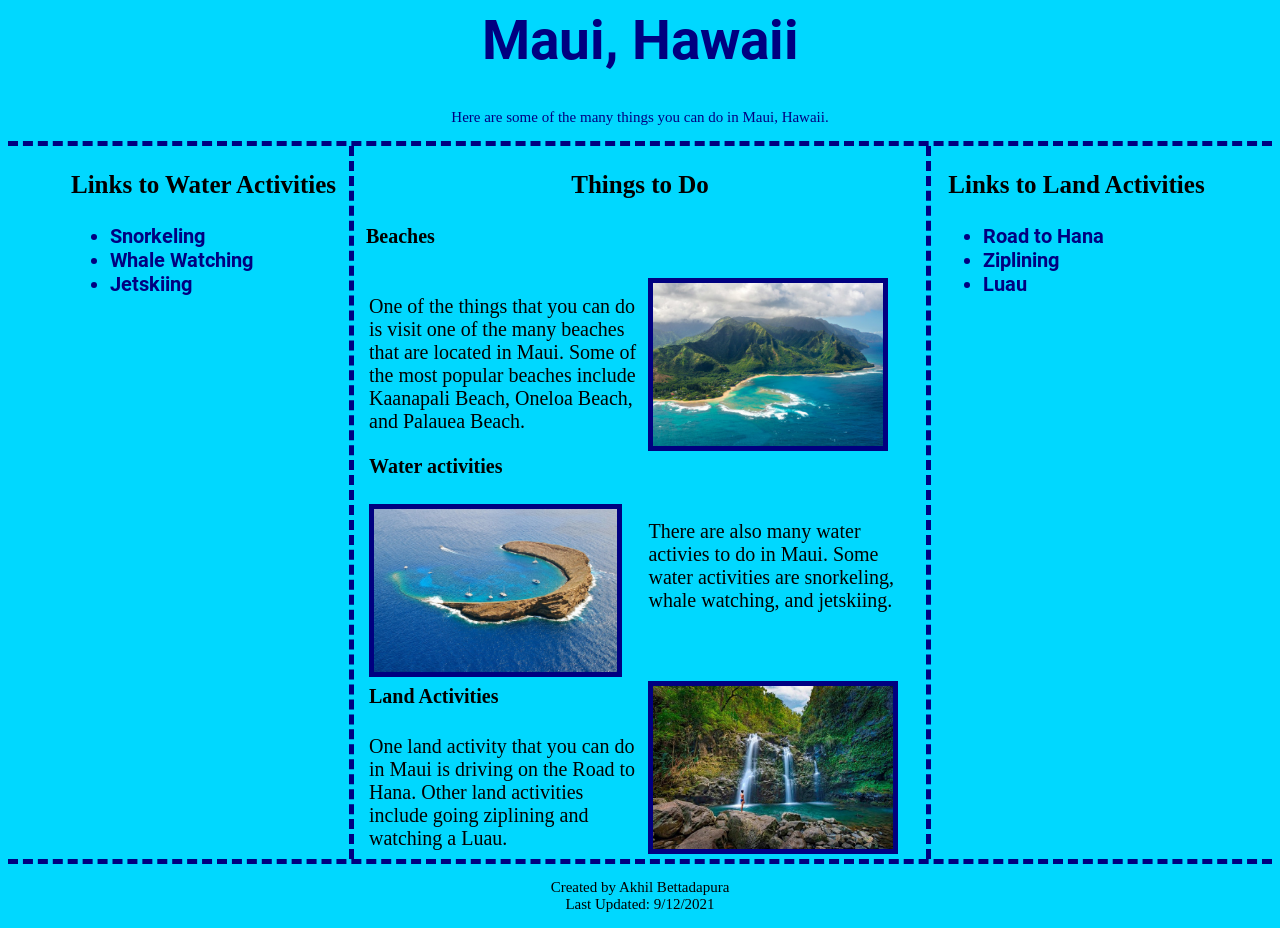
<file: index.html>
<html>
  <head>
    <title>Maui Tour Guide </title>
    <link href="bootstrap-grid.min.css" rel="stylesheet">
    <link href="tourismStyle.css" rel="stylesheet">
    <link href="obnoxious.css" rel="stylesheet">
  </head>

  <body>


    <div id="top">
      <center>
        <h1 >Maui, Hawaii</h1>
        <p id="para1" class="fontalicious"> Here are some of the many things you can do in Maui, Hawaii.</p>
        </center>
    </div>
  </body>


    <!--bootstrap happens HERE-->
    <div id="div1"class="container">
        <div class="row">
          <div class="col-sm-3">
            <center>
            <h3>Links to Water Activities</h3>
          </center>
            <ul>
              <li><a href="https://mauisnorkeling.com/">Snorkeling</a></li>
              <li><a href="https://www.makaiadventures.com/">Whale Watching</a></li>
              <li><a href="https://mauiwatersports.com/jetski/">Jetskiing</a></li>
            </ul>
      </div>

      <div id="div2"class="col-sm-6">
      <center>
          <h3>Things to Do</h3>
        </center>
          <td><h4>Beaches</h4></td>
          <table>
            <tr>
              <td><p>One of the things
                that you can do is visit one of the many beaches that are located in Maui.
                Some of the most popular beaches include Kaanapali Beach, Oneloa Beach,
                and Palauea Beach.
              </p></td>
              <td><img src="hawaiimain.jpg" id="img1" height="l62.67px" width="230px" ></td>
            </tr>

            <tr>
              <td><h4>Water activities</h4><img src="water.jpg"height="162.67px"width="243.1px"></td>
              <td><p>There are also many water activies to do in Maui. Some water activities are
                snorkeling, whale watching, and jetskiing.   </p></td>
            </tr>
            <td><h4>Land Activities</h4>
              <p>One land activity that you can do in Maui is driving on the Road to Hana. Other land activities include going ziplining
                and watching a Luau.</p>
              <td><img src="hana.jpg" height="162.67" width="240px"></td>
            <tr>

            </tr>
        </table>
        </center>
      </div>

      <div id="div3"class="col-sm-3">
        <center>
        <h3>Links to Land Activities</h3>
        </center>
        <ul>
          <li><a href="https://roadtohana.com/">Road to Hana</a></li>
          <li><a href="http://www.mauizipline.com/">Ziplining</a></li>
          <li><a href="https://oldlahainaluau.com/">Luau</a></li>
        </ul>
      
      </div>

      </div>
        </div>
        <div id="lastdiv">
          <center>
          <p id="para2"> Created by Akhil Bettadapura
            <br>Last Updated: 9/12/2021</p>
        </center>
        </div>
  </body>
</html>
</file>
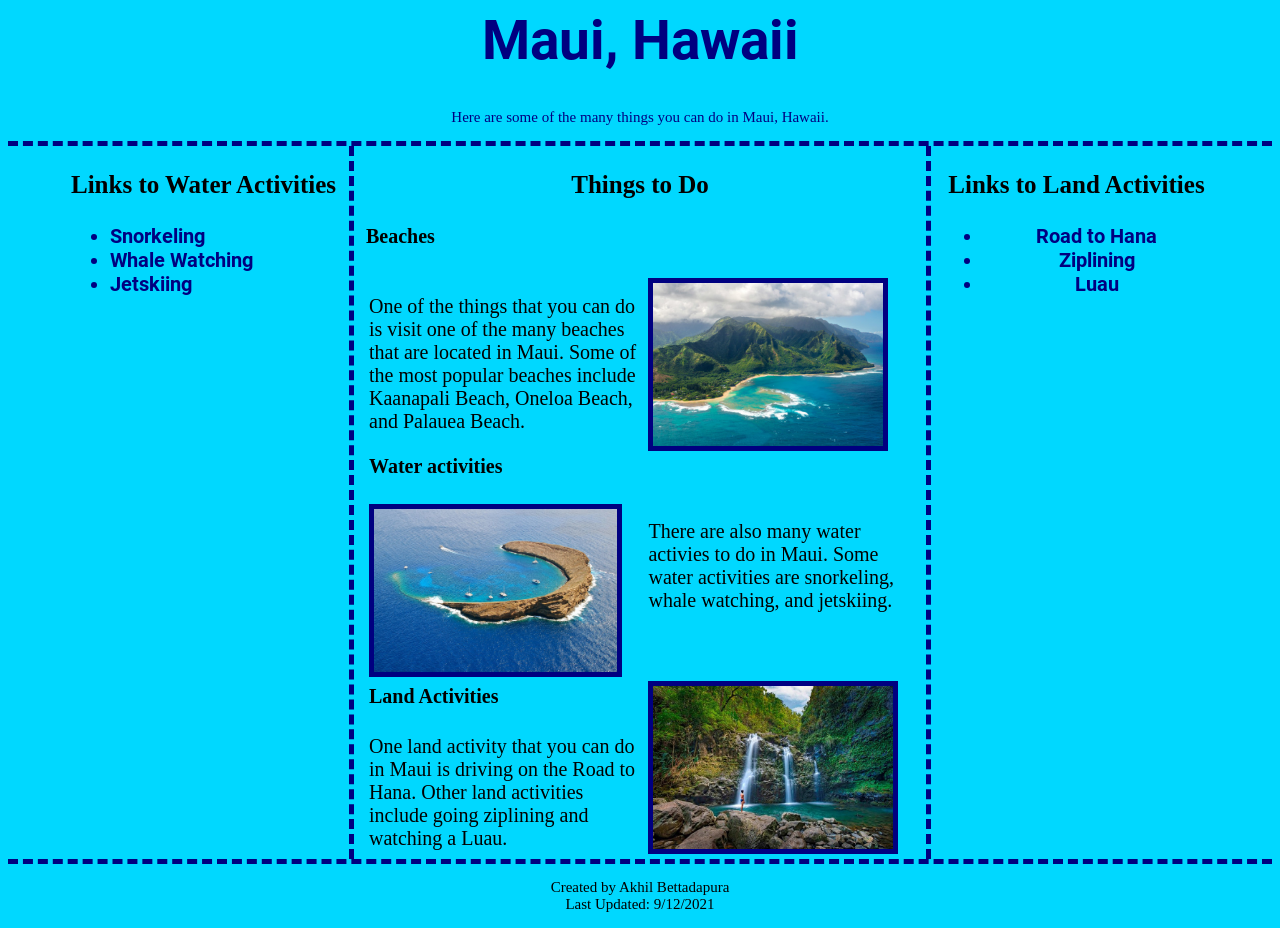
<file: bootstrapexample.html>
<html>
  <head>
    <title>Maui Tour Guide </title>
    <link href="bootstrap-grid.min.css" rel="stylesheet">
    <link href="tourismStyle.css" rel="stylesheet">
    <link href="obnoxious.css" rel="stylesheet">
  </head>

  <body>


    <div id="top">
      <center>
        <h1 >Maui, Hawaii</h1>
        <p id="para1" class="fontalicious"> Here are some of the many things you can do in Maui, Hawaii.</p>
        </center>
    </div>
  </body>


    <!--bootstrap happens HERE-->
    <div id="div1"class="container">
        <div class="row">
          <div class="col-sm-3">
            <center>
            <h3>Links to Water Activities</h3>
          </center>
            <ul>
              <li><a href="https://mauisnorkeling.com/">Snorkeling</a></li>
              <li><a href="https://www.makaiadventures.com/">Whale Watching</a></li>
              <li><a href="https://mauiwatersports.com/jetski/">Jetskiing</a></li>
            </ul>
      </div>

      <div id="div2"class="col-sm-6">
      <center>
          <h3>Things to Do</h3>
        </center>
          <td><h4>Beaches</h4></td>
          <table>
            <tr>
              <td><p>One of the things
                that you can do is visit one of the many beaches that are located in Maui.
                Some of the most popular beaches include Kaanapali Beach, Oneloa Beach,
                and Palauea Beach.
              </p></td>
              <td><img src="hawaiimain.jpg" id="img1" height="l62.67px" width="230px" ></td>
            </tr>

            <tr>
              <td><h4>Water activities</h4><img src="water.jpg"height="162.67px"width="243.1px"></td>
              <td><p>There are also many water activies to do in Maui. Some water activities are
                snorkeling, whale watching, and jetskiing.   </p></td>
            </tr>
            <td><h4>Land Activities</h4>
              <p>One land activity that you can do in Maui is driving on the Road to Hana. Other land activities include going ziplining
                and watching a Luau.</p>
              <td><img src="hana.jpg" height="162.67" width="240px"></td>
            <tr>

            </tr>
        </table>
        </center>
      </div>

      <div id="div3"class="col-sm-3">
        <center>
        <h3>Links to Land Activities</h3>
        <ul>
          <li><a href="https://roadtohana.com/">Road to Hana</a></li>
          <li><a href="http://www.mauizipline.com/">Ziplining</a></li>
          <li><a href="https://oldlahainaluau.com/">Luau</a></li>
        </ul>
        </center>
      </div>

      </div>
        </div>
        <div id="lastdiv">
          <center>
          <p id="para2"> Created by Akhil Bettadapura
            <br>Last Updated: 9/12/2021</p>
        </center>
        </div>
  </body>
</html>
</file>
<file: tourismStyle.css>
@font-face {
font-family: roboto;
src: url(Roboto-Bold.ttf);
}



#top{
border-bottom: 5px dashed navy;
  background-color: #00D8FF;
}
a{
  text-decoration: none;
  font-family: roboto;
  color: navy;
}
h1{
color: navy;
font-family: roboto;
font-size: 55px;
}
 #para1{
   font-family: cursive;
   font-size:15px;
   color:navy;
 }


img{
  border: 5px solid navy;
}

p{
  font-size: 20px;
}

h4{
  font-size: 20px;
}
#para2{
  font-size:15px;
}

#div2{
  border-left: 5px dashed navy;
  border-right: 5px dashed navy;
}

body{
  background-color: #00D8FF;
}
#lastdiv{

  border-top: 5px dashed navy;
}
ul{
  color: navy;
  font-size: 20px;
}

h3{
font-size: 25px;
}
</file>
<file: obnoxious.css>
@keyframes fontalicious {
  0% {
    font-family: helvetica;
  }
  10% {
    font-family: times;
  }
  20% {
    font-family: fantasy;
  }
  30% {
    font-family: monospace;
  }
  40% {
    font-family: Palatino;
  }
  50% {
    font-family: Tahoma;
  }
  60% {
    font-family: impact;
  }
  70% {
    font-family: cursive;
  }
  80% {
    font-family: monospace;
  }
  90% {
    font-family: fantasy;
  }
  99% {
    font-family: futura;
  }
  100% {
  }
}

.fontalicious {
  animation-name: fontalicious;
  animation-iteration-count: 4;
  animation-duration: 1s;
}

/**
 * Animations
 */
.animated {
  animation-fill-mode: both;
}

/**
 * Intensifies
 * - Slowly increases in shaking and madness
 */
@keyframes intensifies {
  0% {
    transform: translate(1px, 1px) scale(1);
  }
  1% {
    transform: translate(-1px, -1px) scale(1.02);
  }
  2% {
    transform: translate(1px, 2px) scale(1.04);
  }
  3% {
    transform: translate(-3px, -1px) scale(1.06);
  }
  4% {
    transform: translate(3px, 3px) scale(1.08);
  }
  5% {
    transform: translate(-4px, -5px) scale(1.1);
  }
  6% {
    transform: translate(4px, 4px) scale(1.12);
  }
  7% {
    transform: translate(-1px, -2px) scale(1.14);
  }
  8% {
    transform: translate(5px, 1px) scale(1.16);
  }
  9% {
    transform: translate(-4px, -10px) scale(1.18);
  }
  10% {
    transform: translate(7px, 7px) scale(1.2);
  }
  11% {
    transform: translate(-8px, -7px) scale(1.22);
  }
  12% {
    transform: translate(1px, 8px) scale(1.24);
  }
  13% {
    transform: translate(-2px, -10px) scale(1.26);
  }
  14% {
    transform: translate(14px, 7px) scale(1.28);
  }
  15% {
    transform: translate(-14px, -6px) scale(1.3);
  }
  16% {
    transform: translate(2px, 6px) scale(1.32);
  }
  17% {
    transform: translate(-16px, -4px) scale(1.34);
  }
  18% {
    transform: translate(11px, 12px) scale(1.36);
  }
  19% {
    transform: translate(-4px, -17px) scale(1.38);
  }
  20% {
    transform: translate(12px, 7px) scale(1.4);
  }
  21% {
    transform: translate(-11px, -13px) scale(1.42);
  }
  22% {
    transform: translate(4px, 22px) scale(1.44);
  }
  23% {
    transform: translate(-13px, -24px) scale(1.46);
  }
  24% {
    transform: translate(23px, 5px) scale(1.48);
  }
  25% {
    transform: translate(-15px, -16px) scale(1.5);
  }
  26% {
    transform: translate(16px, 7px) scale(1.52);
  }
  27% {
    transform: translate(-25px, -11px) scale(1.54);
  }
  28% {
    transform: translate(25px, 20px) scale(1.56);
  }
  29% {
    transform: translate(-16px, -20px) scale(1.58);
  }
  30% {
    transform: translate(12px, 23px) scale(1.6);
  }
  31% {
    transform: translate(-15px, -18px) scale(1.62);
  }
  32% {
    transform: translate(3px, 27px) scale(1.64);
  }
  33% {
    transform: translate(-18px, -14px) scale(1.66);
  }
  34% {
    transform: translate(14px, 9px) scale(1.68);
  }
  35% {
    transform: translate(-28px, -23px) scale(1.7);
  }
  36% {
    transform: translate(12px, 30px) scale(1.72);
  }
  37% {
    transform: translate(-25px, -27px) scale(1.74);
  }
  38% {
    transform: translate(39px, 1px) scale(1.76);
  }
  39% {
    transform: translate(-10px, -32px) scale(1.78);
  }
  40% {
    transform: translate(15px, 35px) scale(1.8);
  }
  41% {
    transform: translate(-27px, -15px) scale(1.82);
  }
  42% {
    transform: translate(15px, 41px) scale(1.84);
  }
  43% {
    transform: translate(-39px, -4px) scale(1.86);
  }
  44% {
    transform: translate(34px, 19px) scale(1.88);
  }
  45% {
    transform: translate(-4px, -45px) scale(1.9);
  }
  46% {
    transform: translate(38px, 7px) scale(1.92);
  }
  47% {
    transform: translate(-21px, -1px) scale(1.94);
  }
  48% {
    transform: translate(19px, 6px) scale(1.96);
  }
  49% {
    transform: translate(-49px, -25px) scale(1.98);
  }
  50% {
    transform: translate(25px, 25px) scale(2);
  }
  51% {
    transform: translate(-33px, -24px) scale(2.02);
  }
  52% {
    transform: translate(45px, 36px) scale(2.04);
  }
  53% {
    transform: translate(-44px, -7px) scale(2.06);
  }
  54% {
    transform: translate(30px, 28px) scale(2.08);
  }
  55% {
    transform: translate(-4px, -27px) scale(2.1);
  }
  56% {
    transform: translate(17px, 18px) scale(2.12);
  }
  57% {
    transform: translate(-4px, -12px) scale(2.14);
  }
  58% {
    transform: translate(1px, 50px) scale(2.16);
  }
  59% {
    transform: translate(-8px, -36px) scale(2.18);
  }
  60% {
    transform: translate(29px, 26px) scale(2.2);
  }
  61% {
    transform: translate(-24px, -21px) scale(2.22);
  }
  62% {
    transform: translate(60px, 21px) scale(2.24);
  }
  63% {
    transform: translate(-9px, -36px) scale(2.26);
  }
  64% {
    transform: translate(44px, 1px) scale(2.28);
  }
  65% {
    transform: translate(-38px, -40px) scale(2.3);
  }
  66% {
    transform: translate(42px, 33px) scale(2.32);
  }
  67% {
    transform: translate(-17px, -45px) scale(2.34);
  }
  68% {
    transform: translate(1px, 17px) scale(2.36);
  }
  69% {
    transform: translate(-20px, -62px) scale(2.38);
  }
  70% {
    transform: translate(6px, 53px) scale(2.4);
  }
  71% {
    transform: translate(-64px, -14px) scale(2.42);
  }
  72% {
    transform: translate(67px, 48px) scale(2.44);
  }
  73% {
    transform: translate(-47px, -39px) scale(2.46);
  }
  74% {
    transform: translate(5px, 62px) scale(2.48);
  }
  75% {
    transform: translate(-29px, -50px) scale(2.5);
  }
  76% {
    transform: translate(5px, 60px) scale(2.52);
  }
  77% {
    transform: translate(-51px, -76px) scale(2.54);
  }
  78% {
    transform: translate(58px, 16px) scale(2.56);
  }
  79% {
    transform: translate(-79px, -32px) scale(2.58);
  }
  80% {
    transform: translate(41px, 22px) scale(2.6);
  }
  81% {
    transform: translate(-43px, -48px) scale(2.62);
  }
  82% {
    transform: translate(35px, 65px) scale(2.64);
  }
  83% {
    transform: translate(-65px, -84px) scale(2.66);
  }
  84% {
    transform: translate(62px, 73px) scale(2.68);
  }
  85% {
    transform: translate(-48px, -40px) scale(2.7);
  }
  86% {
    transform: translate(30px, 25px) scale(2.72);
  }
  87% {
    transform: translate(-16px, -46px) scale(2.74);
  }
  88% {
    transform: translate(81px, 73px) scale(2.76);
  }
  89% {
    transform: translate(-79px, -76px) scale(2.78);
  }
  90% {
    transform: translate(55px, 62px) scale(2.8);
  }
  91% {
    transform: translate(-44px, -56px) scale(2.82);
  }
  92% {
    transform: translate(46px, 91px) scale(2.84);
  }
  93% {
    transform: translate(-48px, -34px) scale(2.86);
  }
  94% {
    transform: translate(18px, 10px) scale(2.88);
  }
  95% {
    transform: translate(-11px, -4px) scale(2.9);
  }
  96% {
    transform: translate(14px, 80px) scale(2.92);
  }
  97% {
    transform: translate(-29px, -54px) scale(2.94);
  }
  98% {
    transform: translate(51px, 95px) scale(2.96);
  }
  99% {
    transform: translate(-71px, -4px) scale(2.98);
  }
  100% {
    transform: translate(0, 0) rotate(0deg);
  }
}

.intensifies {
  animation-timing-function: ease-out;
  transform-origin: bottom center;
  animation-name: intensifies;
  animation-duration: 5s;
}

/**
 * Animations
 */
.animated {
  animation-fill-mode: both;
}

/**
 * Intensifies
 * - Slowly increases in shaking and madness
 */
@keyframes shakeit {
  0% {
    transform: translate(0px, 0) rotate(0deg);
  }
  1% {
    transform: translate(-2px, 0) rotate(-1deg);
  }
  2% {
    transform: translate(4px, 0) rotate(2deg);
  }
  3% {
    transform: translate(-6px, 0) rotate(-3deg);
  }
  4% {
    transform: translate(8px, 0) rotate(4deg);
  }
  5% {
    transform: translate(-10px, 0) rotate(-5deg);
  }
  6% {
    transform: translate(12px, 0) rotate(6deg);
  }
  7% {
    transform: translate(-14px, 0) rotate(-7deg);
  }
  8% {
    transform: translate(16px, 0) rotate(8deg);
  }
  9% {
    transform: translate(-18px, 0) rotate(-9deg);
  }
  10% {
    transform: translate(20px, 0) rotate(8deg);
  }
  11% {
    transform: translate(-22px, 0) rotate(-8deg);
  }
  12% {
    transform: translate(24px, 0) rotate(8deg);
  }
  13% {
    transform: translate(-26px, 0) rotate(-8deg);
  }
  14% {
    transform: translate(28px, 0) rotate(8deg);
  }
  15% {
    transform: translate(-30px, 0) rotate(-8deg);
  }
  16% {
    transform: translate(32px, 0) rotate(8deg);
  }
  17% {
    transform: translate(-34px, 0) rotate(-8deg);
  }
  18% {
    transform: translate(36px, 0) rotate(8deg);
  }
  19% {
    transform: translate(-38px, 0) rotate(-8deg);
  }
  20% {
    transform: translate(40px, 0) rotate(8deg);
  }
  21% {
    transform: translate(-42px, 0) rotate(-8deg);
  }
  22% {
    transform: translate(44px, 0) rotate(8deg);
  }
  23% {
    transform: translate(-46px, 0) rotate(-8deg);
  }
  24% {
    transform: translate(48px, 0) rotate(8deg);
  }
  25% {
    transform: translate(-50px, 0) rotate(-8deg);
  }
  26% {
    transform: translate(52px, 0) rotate(8deg);
  }
  27% {
    transform: translate(-54px, 0) rotate(-8deg);
  }
  28% {
    transform: translate(56px, 0) rotate(8deg);
  }
  29% {
    transform: translate(-58px, 0) rotate(-8deg);
  }
  30% {
    transform: translate(60px, 0) rotate(8deg);
  }
  31% {
    transform: translate(-62px, 0) rotate(-8deg);
  }
  32% {
    transform: translate(64px, 0) rotate(8deg);
  }
  33% {
    transform: translate(-66px, 0) rotate(-8deg);
  }
  34% {
    transform: translate(68px, 0) rotate(8deg);
  }
  35% {
    transform: translate(-70px, 0) rotate(-8deg);
  }
  36% {
    transform: translate(72px, 0) rotate(8deg);
  }
  37% {
    transform: translate(-74px, 0) rotate(-8deg);
  }
  38% {
    transform: translate(76px, 0) rotate(8deg);
  }
  39% {
    transform: translate(-78px, 0) rotate(-8deg);
  }
  40% {
    transform: translate(80px, 0) rotate(8deg);
  }
  41% {
    transform: translate(-82px, 0) rotate(-8deg);
  }
  42% {
    transform: translate(84px, 0) rotate(8deg);
  }
  43% {
    transform: translate(-86px, 0) rotate(-8deg);
  }
  44% {
    transform: translate(88px, 0) rotate(8deg);
  }
  45% {
    transform: translate(-90px, 0) rotate(-8deg);
  }
  46% {
    transform: translate(92px, 0) rotate(8deg);
  }
  47% {
    transform: translate(-94px, 0) rotate(-8deg);
  }
  48% {
    transform: translate(96px, 0) rotate(8deg);
  }
  49% {
    transform: translate(-98px, 0) rotate(-8deg);
  }
  50% {
    transform: translate(100px, 0) rotate(8deg);
  }
  51% {
    transform: translate(-102px, 0) rotate(-8deg);
  }
  52% {
    transform: translate(104px, 0) rotate(8deg);
  }
  53% {
    transform: translate(-106px, 0) rotate(-8deg);
  }
  54% {
    transform: translate(108px, 0) rotate(8deg);
  }
  55% {
    transform: translate(-110px, 0) rotate(-8deg);
  }
  56% {
    transform: translate(112px, 0) rotate(8deg);
  }
  57% {
    transform: translate(-114px, 0) rotate(-8deg);
  }
  58% {
    transform: translate(116px, 0) rotate(8deg);
  }
  59% {
    transform: translate(-118px, 0) rotate(-8deg);
  }
  60% {
    transform: translate(120px, 0) rotate(8deg);
  }
  61% {
    transform: translate(-122px, 0) rotate(-8deg);
  }
  62% {
    transform: translate(124px, 0) rotate(8deg);
  }
  63% {
    transform: translate(-126px, 0) rotate(-8deg);
  }
  64% {
    transform: translate(128px, 0) rotate(8deg);
  }
  65% {
    transform: translate(-130px, 0) rotate(-8deg);
  }
  66% {
    transform: translate(132px, 0) rotate(8deg);
  }
  67% {
    transform: translate(-134px, 0) rotate(-8deg);
  }
  68% {
    transform: translate(136px, 0) rotate(8deg);
  }
  69% {
    transform: translate(-138px, 0) rotate(-8deg);
  }
  70% {
    transform: translate(140px, 0) rotate(8deg);
  }
  71% {
    transform: translate(-142px, 0) rotate(-8deg);
  }
  72% {
    transform: translate(144px, 0) rotate(8deg);
  }
  73% {
    transform: translate(-146px, 0) rotate(-8deg);
  }
  74% {
    transform: translate(148px, 0) rotate(8deg);
  }
  75% {
    transform: translate(-150px, 0) rotate(-8deg);
  }
  76% {
    transform: translate(152px, 0) rotate(8deg);
  }
  77% {
    transform: translate(-154px, 0) rotate(-8deg);
  }
  78% {
    transform: translate(156px, 0) rotate(8deg);
  }
  79% {
    transform: translate(-158px, 0) rotate(-8deg);
  }
  80% {
    transform: translate(160px, 0) rotate(8deg);
  }
  81% {
    transform: translate(-162px, 0) rotate(-8deg);
  }
  82% {
    transform: translate(164px, 0) rotate(8deg);
  }
  83% {
    transform: translate(-166px, 0) rotate(-8deg);
  }
  84% {
    transform: translate(168px, 0) rotate(8deg);
  }
  85% {
    transform: translate(-170px, 0) rotate(-8deg);
  }
  86% {
    transform: translate(172px, 0) rotate(8deg);
  }
  87% {
    transform: translate(-174px, 0) rotate(-8deg);
  }
  88% {
    transform: translate(176px, 0) rotate(8deg);
  }
  89% {
    transform: translate(-178px, 0) rotate(-8deg);
  }
  90% {
    transform: translate(180px, 0) rotate(8deg);
  }
  91% {
    transform: translate(-182px, 0) rotate(-8deg);
  }
  92% {
    transform: translate(184px, 0) rotate(8deg);
  }
  93% {
    transform: translate(-186px, 0) rotate(-8deg);
  }
  94% {
    transform: translate(188px, 0) rotate(8deg);
  }
  95% {
    transform: translate(-190px, 0) rotate(-8deg);
  }
  96% {
    transform: translate(192px, 0) rotate(8deg);
  }
  97% {
    transform: translate(-194px, 0) rotate(-8deg);
  }
  98% {
    transform: translate(196px, 0) rotate(8deg);
  }
  99% {
    transform: translate(-198px, 0) rotate(-8deg);
  }
  100% {
    transform: translate(0, 0) rotate(0deg);
  }
}

.shakeit {
  animation-timing-function: ease-in;
  transform-origin: bottom center;
  animation-name: shakeit;
  animation-duration: 12s;
}

@keyframes strobe {
  0% {
    opacity: 1;
    transform: scale(1);
  }
  1% {
    opacity: 0;
    transform: scale(1.1);
  }
  2% {
    opacity: 1;
    transform: scale(1.2);
  }
  3% {
    opacity: 0;
    transform: scale(1.3);
  }
  4% {
    opacity: 1;
    transform: scale(1.4);
  }
  5% {
    opacity: 0;
    transform: scale(1.5);
  }
  6% {
    opacity: 1;
    transform: scale(1.6);
  }
  7% {
    opacity: 0;
    transform: scale(1.7);
  }
  8% {
    opacity: 1;
    transform: scale(1.8);
  }
  9% {
    opacity: 0;
    transform: scale(1.9);
  }
  10% {
    opacity: 1;
    transform: scale(2);
  }
  11% {
    opacity: 0;
    transform: scale(2.1);
  }
  12% {
    opacity: 1;
    transform: scale(2.2);
  }
  13% {
    opacity: 0;
    transform: scale(2.3);
  }
  14% {
    opacity: 1;
    transform: scale(2.4);
  }
  15% {
    opacity: 0;
    transform: scale(2.5);
  }
  16% {
    opacity: 1;
    transform: scale(2.6);
  }
  17% {
    opacity: 0;
    transform: scale(2.7);
  }
  18% {
    opacity: 1;
    transform: scale(2.8);
  }
  19% {
    opacity: 0;
    transform: scale(2.9);
  }
  20% {
    opacity: 1;
    transform: scale(3);
  }
  21% {
    opacity: 0;
    transform: scale(3.1);
  }
  22% {
    opacity: 1;
    transform: scale(3.2);
  }
  23% {
    opacity: 0;
    transform: scale(3.3);
  }
  24% {
    opacity: 1;
    transform: scale(3.4);
  }
  25% {
    opacity: 0;
    transform: scale(3.5);
  }
  26% {
    opacity: 1;
    transform: scale(3.6);
  }
  27% {
    opacity: 0;
    transform: scale(3.7);
  }
  28% {
    opacity: 1;
    transform: scale(3.8);
  }
  29% {
    opacity: 0;
    transform: scale(3.9);
  }
  30% {
    opacity: 1;
    transform: scale(4);
  }
  31% {
    opacity: 0;
    transform: scale(4.1);
  }
  32% {
    opacity: 1;
    transform: scale(4.2);
  }
  33% {
    opacity: 0;
    transform: scale(4.3);
  }
  34% {
    opacity: 1;
    transform: scale(4.4);
  }
  35% {
    opacity: 0;
    transform: scale(4.5);
  }
  36% {
    opacity: 1;
    transform: scale(4.6);
  }
  37% {
    opacity: 0;
    transform: scale(4.7);
  }
  38% {
    opacity: 1;
    transform: scale(4.8);
  }
  39% {
    opacity: 0;
    transform: scale(4.9);
  }
  40% {
    opacity: 1;
    transform: scale(5);
  }
  41% {
    opacity: 0;
    transform: scale(5.1);
  }
  42% {
    opacity: 1;
    transform: scale(5.2);
  }
  43% {
    opacity: 0;
    transform: scale(5.3);
  }
  44% {
    opacity: 1;
    transform: scale(5.4);
  }
  45% {
    opacity: 0;
    transform: scale(5.5);
  }
  46% {
    opacity: 1;
    transform: scale(5.6);
  }
  47% {
    opacity: 0;
    transform: scale(5.7);
  }
  48% {
    opacity: 1;
    transform: scale(5.8);
  }
  49% {
    opacity: 0;
    transform: scale(5.9);
  }
  50% {
    opacity: 1;
    transform: scale(6);
  }
  51% {
    opacity: 0;
    transform: scale(6.1);
  }
  52% {
    opacity: 1;
    transform: scale(6.2);
  }
  53% {
    opacity: 0;
    transform: scale(6.3);
  }
  54% {
    opacity: 1;
    transform: scale(6.4);
  }
  55% {
    opacity: 0;
    transform: scale(6.5);
  }
  56% {
    opacity: 1;
    transform: scale(6.6);
  }
  57% {
    opacity: 0;
    transform: scale(6.7);
  }
  58% {
    opacity: 1;
    transform: scale(6.8);
  }
  59% {
    opacity: 0;
    transform: scale(6.9);
  }
  60% {
    opacity: 1;
    transform: scale(7);
  }
  61% {
    opacity: 0;
    transform: scale(7.1);
  }
  62% {
    opacity: 1;
    transform: scale(7.2);
  }
  63% {
    opacity: 0;
    transform: scale(7.3);
  }
  64% {
    opacity: 1;
    transform: scale(7.4);
  }
  65% {
    opacity: 0;
    transform: scale(7.5);
  }
  66% {
    opacity: 1;
    transform: scale(7.6);
  }
  67% {
    opacity: 0;
    transform: scale(7.7);
  }
  68% {
    opacity: 1;
    transform: scale(7.8);
  }
  69% {
    opacity: 0;
    transform: scale(7.9);
  }
  70% {
    opacity: 1;
    transform: scale(8);
  }
  71% {
    opacity: 0;
    transform: scale(8.1);
  }
  72% {
    opacity: 1;
    transform: scale(8.2);
  }
  73% {
    opacity: 0;
    transform: scale(8.3);
  }
  74% {
    opacity: 1;
    transform: scale(8.4);
  }
  75% {
    opacity: 0;
    transform: scale(8.5);
  }
  76% {
    opacity: 1;
    transform: scale(8.6);
  }
  77% {
    opacity: 0;
    transform: scale(8.7);
  }
  78% {
    opacity: 1;
    transform: scale(8.8);
  }
  79% {
    opacity: 0;
    transform: scale(8.9);
  }
  80% {
    opacity: 1;
    transform: scale(9);
  }
  81% {
    opacity: 0;
    transform: scale(9.1);
  }
  82% {
    opacity: 1;
    transform: scale(9.2);
  }
  83% {
    opacity: 0;
    transform: scale(9.3);
  }
  84% {
    opacity: 1;
    transform: scale(9.4);
  }
  85% {
    opacity: 0;
    transform: scale(9.5);
  }
  86% {
    opacity: 1;
    transform: scale(9.6);
  }
  87% {
    opacity: 0;
    transform: scale(9.7);
  }
  88% {
    opacity: 1;
    transform: scale(9.8);
  }
  89% {
    opacity: 0;
    transform: scale(9.9);
  }
  90% {
    opacity: 1;
    transform: scale(10);
  }
  91% {
    opacity: 0;
    transform: scale(10.1);
  }
  92% {
    opacity: 1;
    transform: scale(10.2);
  }
  93% {
    opacity: 0;
    transform: scale(10.3);
  }
  94% {
    opacity: 1;
    transform: scale(10.4);
  }
  95% {
    opacity: 0;
    transform: scale(10.5);
  }
  96% {
    opacity: 1;
    transform: scale(10.6);
  }
  97% {
    opacity: 0;
    transform: scale(10.7);
  }
  98% {
    opacity: 1;
    transform: scale(10.8);
  }
  99% {
    opacity: 0;
    transform: scale(10.9);
  }
  100% {
    opacity: 1;
    transform: 1;
  }
}

.strobe {
  animation-timing-function: ease-in-out;
  animation-name: strobe;
  animation-duration: 6s;
}

@keyframes twister {
  0% {
    transform: rotateZ(0deg);
  }
  10% {
    transform: rotateZ(360deg);
  }
  20% {
    transform: rotateZ(720deg);
  }
  30% {
    transform: rotateZ(1080deg);
  }
  40% {
    transform: rotateZ(1440deg);
  }
  50% {
    transform: rotateZ(1800deg);
  }
  60% {
    transform: rotateZ(2160deg);
  }
  70% {
    transform: rotateZ(2520deg);
  }
  80% {
  }
  90% {
  }
  100% {
  }
}

.twister {
  animation-name: twister;
  animation-duration: 5s;
  z-index: 1000;
}
</file>
